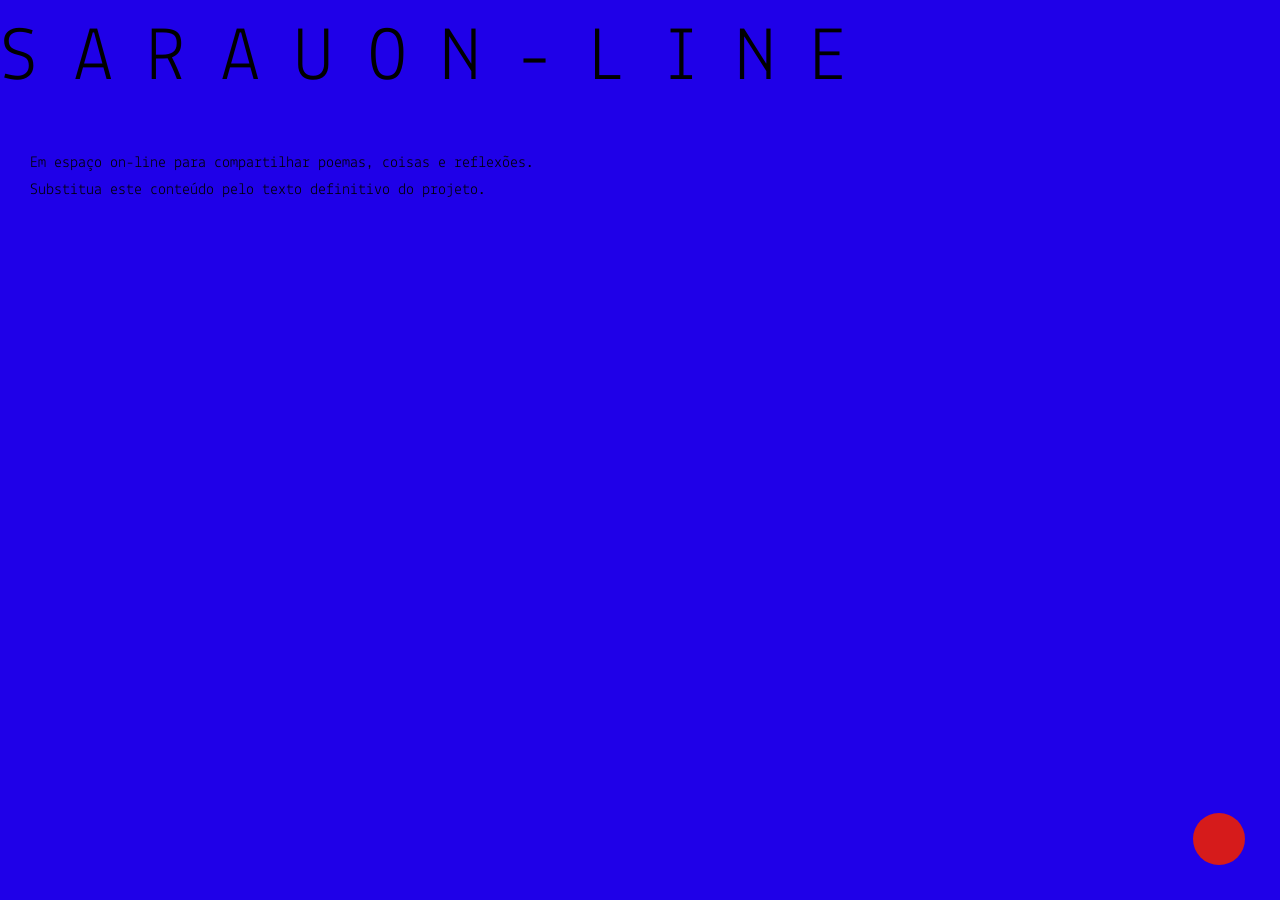
<file: about.html>
<!DOCTYPE html>
<html lang="pt-BR">
<head>
<meta charset="UTF-8">
<meta name="viewport" content="width=device-width,initial-scale=1">
<title>ABOUT</title>
<link href="https://fonts.googleapis.com/css2?family=Lekton:wght@400;700&display=swap" rel="stylesheet">
<link rel="stylesheet" href="css/style.css">
</head>
<body class="about">
<a href="index.html" class="logo">SARAUON-LINE</a>

<div class="about-content">
<p>Em espaço on-line para compartilhar poemas, coisas e reflexões.</p>
<p>Substitua este conteúdo pelo texto definitivo do projeto.</p>
</div>

<a href="about.html" class="floating-dot"></a>
</body>
</html>
</file>
<file: css/style.css>
*{margin:0;padding:0;box-sizing:border-box}

body{
font-family:'Lekton',monospace;
background:#1f00e8;
}

.logo{
display:block;
width:100%;
height:120px;
line-height:120px;
text-decoration:none;
color:#000;
font-size:clamp(42px,6vw,80px);
letter-spacing:.45em;
white-space:nowrap;
overflow:hidden;
}

.grid{
display:grid;
grid-template-columns:repeat(4,1fr);
height:calc(100vh - 120px);
}

.grid a,.about-cell{
display:block;
overflow:hidden;
}

.grid img{
width:100%;
height:100%;
object-fit:cover;
display:block;
border:0;
}

.about-cell{
position:relative;
}

.red-dot{
position:absolute;
right:35px;
bottom:35px;
width:52px;
height:52px;
border-radius:50%;
background:#d61b1b;
}

.about{
min-height:100vh;
}

.about-content{
padding:30px;
max-width:800px;
line-height:1.7;
}

.floating-dot{
position:fixed;
right:35px;
bottom:35px;
width:52px;
height:52px;
border-radius:50%;
background:#d61b1b;
}

.pdf-page{
overflow:hidden;
}

.book-wrapper{
position:relative;
width:100vw;
height:100vh;
display:flex;
align-items:center;
justify-content:center;
}

#book{
width:90vw;
height:92vh;
}

.pdf-dot{
position:absolute;
right:30px;
bottom:30px;
width:55px;
height:55px;
border-radius:50%;
background:#d61b1b;
z-index:9999;
}

@media(max-width:768px){
.logo{
font-size:34px;
letter-spacing:.18em;
height:90px;
line-height:90px;
}
.grid{
grid-template-columns:repeat(2,1fr);
height:auto;
}
.grid a,.about-cell{
aspect-ratio:1/1;
}

#loader{
    position:fixed;
    inset:0;

    display:flex;
    align-items:center;
    justify-content:center;

    z-index:99999;
};
}}
</file>
